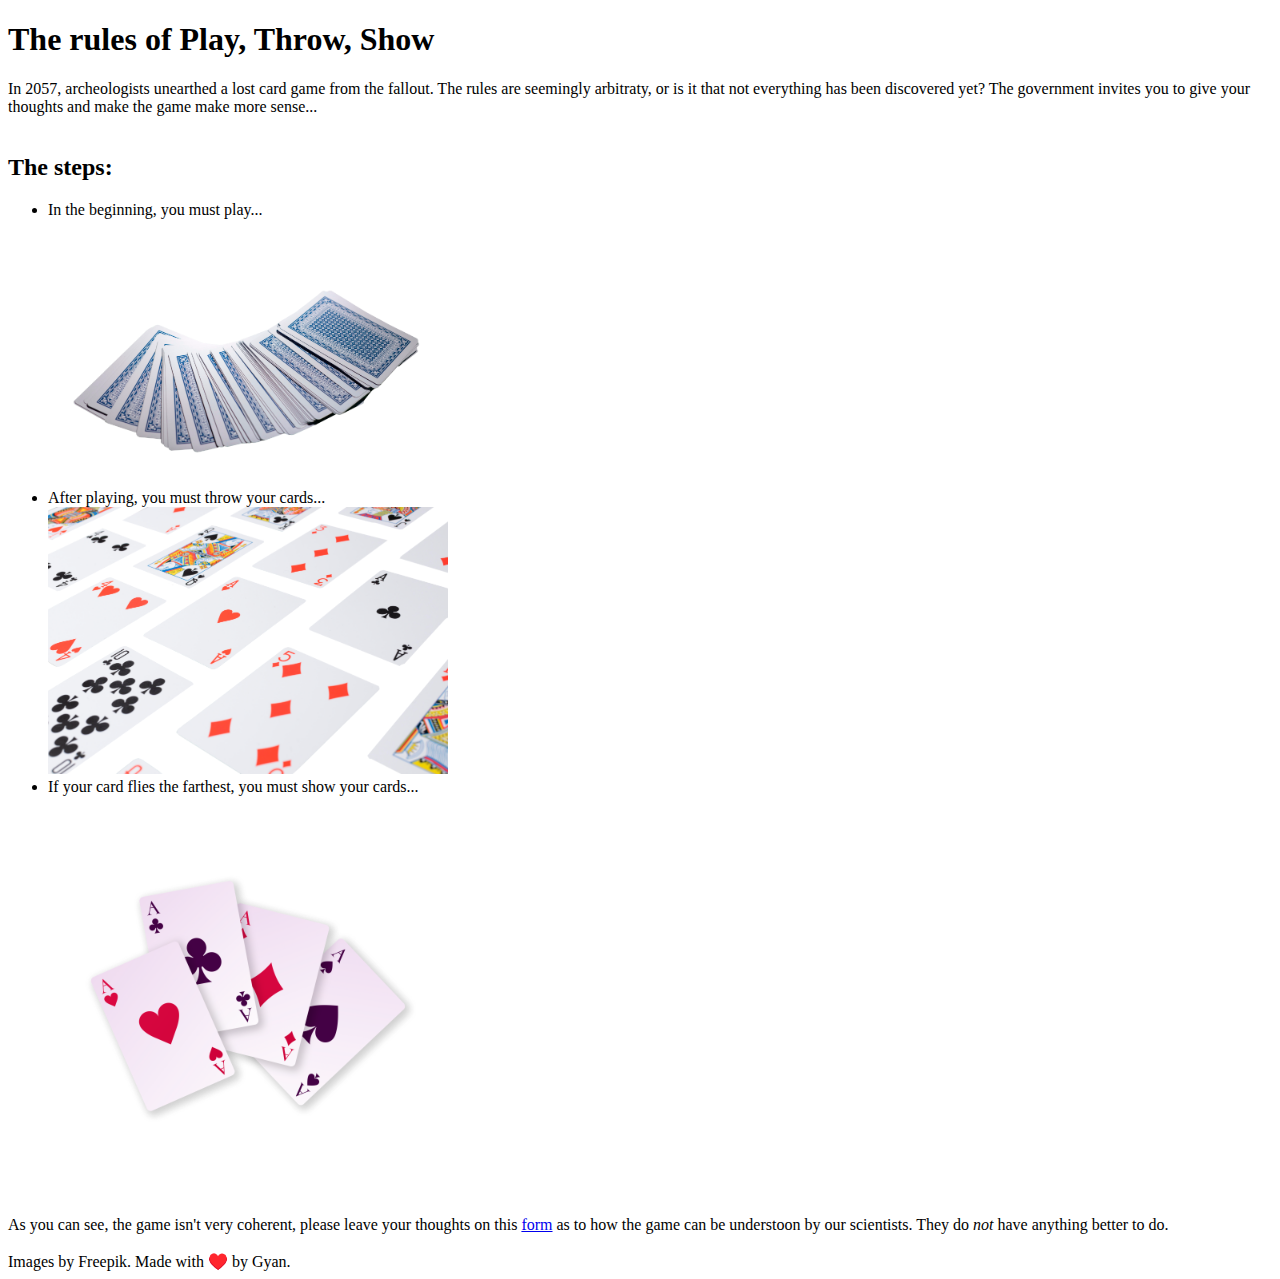
<file: final_project.html>
<!DOCTYPE html>
<html lang="en">
<head>
    <meta charset="UTF-8">
    <meta name="viewport" content="width=device-width, initial-scale=1.0">
    <title>Rules of Play Throw Show</title>
    <link rel = "icon" type = "image/png" href = "images/favicon.png">
</head>
<body>
    <header><h1>The rules of Play, Throw, Show</h1></header>
    <main>
        <article>
            In 2057, archeologists unearthed a lost card game from the fallout. The rules are seemingly arbitraty, or is it that not everything has been discovered yet? The government invites you to give your thoughts and make the game make more sense...
        </article>
        <br>
        <h2>The steps:</h2>
        <ul>
            <li>In the beginning, you must play... <br><img src = "images/cards_mysterious.png" alt="A standard deck of cards lying face down" width="400px"></li>
            <li>After playing, you must throw your cards... <br> <img src="images/cards_spread_out.png" alt="Cards being thrown away as far as possible" width="400px"></li>
            <li>If your card flies the farthest, you must show your cards... <br> <img src="images/all_aces.png" alt="All four aces in a hand" width="400px"></li>
        </ul>
        <div>
        As you can see, the game isn't very coherent, please leave your thoughts on this <a href="https://forms.office.com/r/Ec2VNCXtVd" target="_blank" title="microsoft form">form</a> as to how the game can be understoon by our scientists. They do <i>not</i> have anything better to do.
        </div>
    </main>
    <br>
    <footer>Images by Freepik. Made with ♥️ by Gyan.</footer>
</body>
</html>
</file>
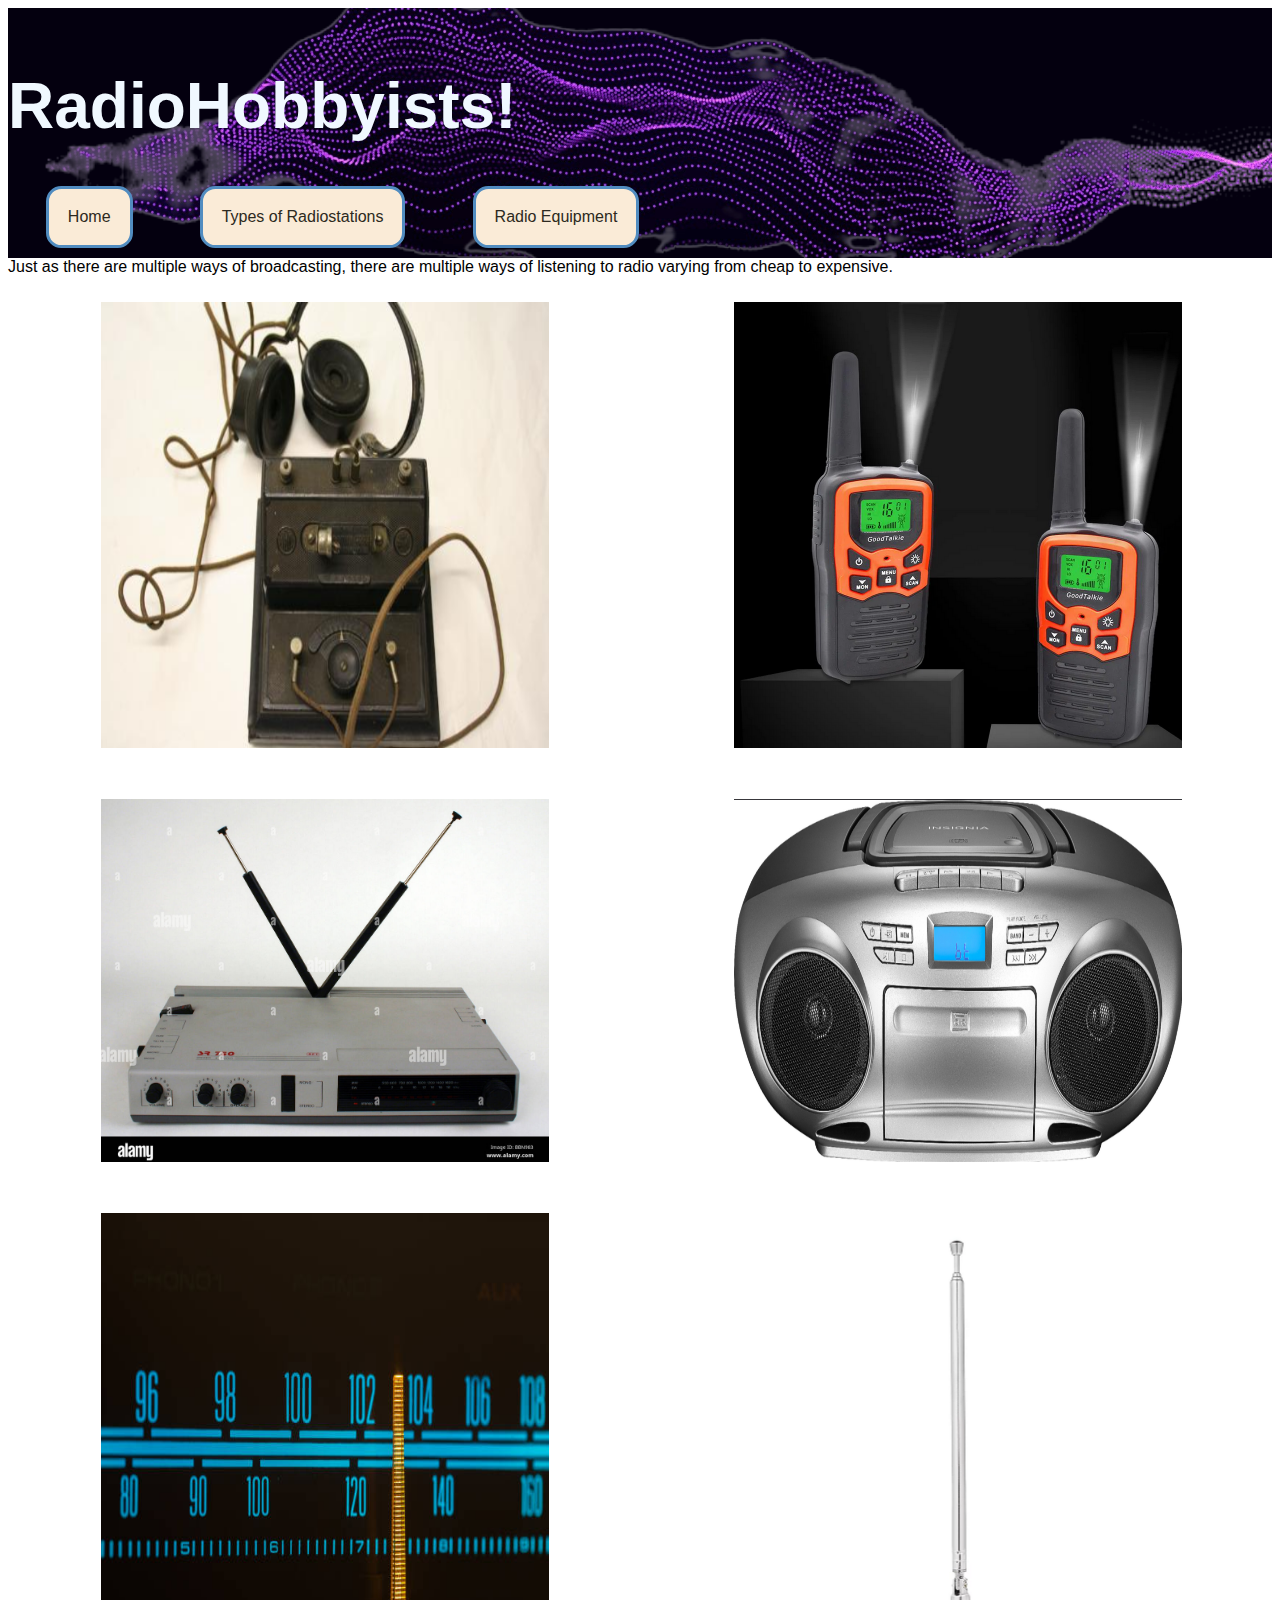
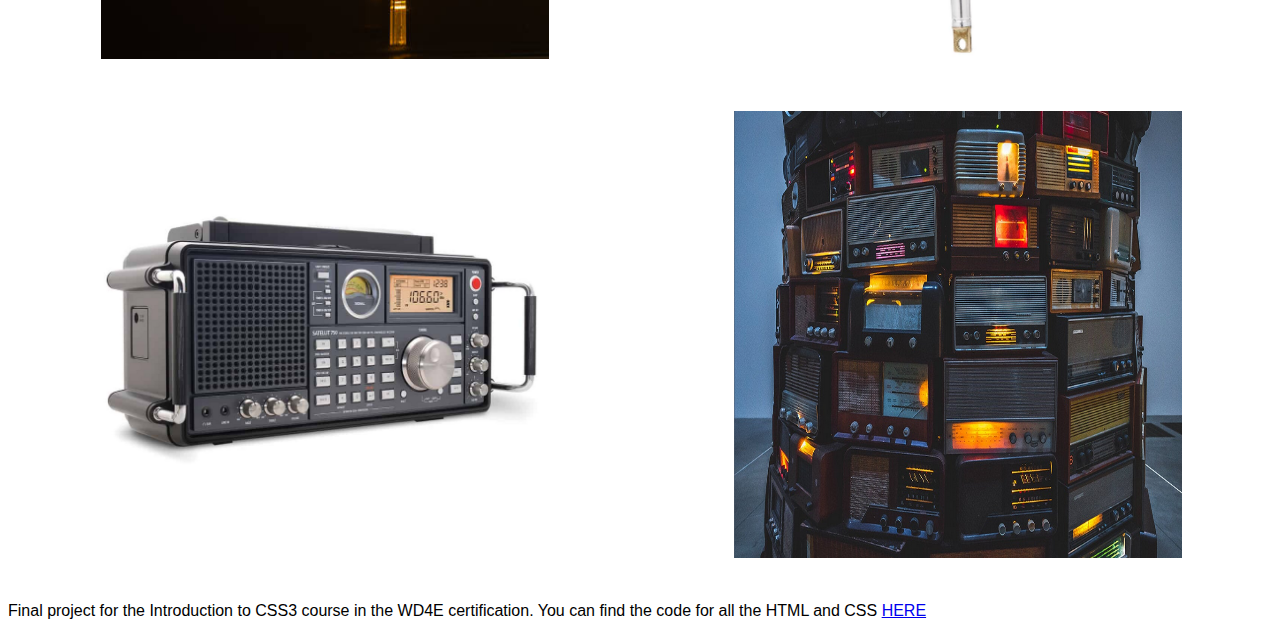
<file: radio_equipment.html>
<!DOCTYPE html>
<html lang="en">
<head>
    <meta charset="UTF-8">
    <meta name="viewport" content="width=
    , initial-scale=1.0">
    <title>Document</title>
    <link rel="stylesheet" href="css/style.css">
</head>
<body>
    <header>
        <a href="#skip_main" id="skip_to_main">Skip to main content</a>
        <h1>RadioHobbyists!</h1>
        <nav>
            <div><a href="index.html">Home</a></div>
            <div><a href="types_of_radiostations.html
                ">Types of Radiostations</a></div>
            <div><a href="radio_equipment.html">Radio Equipment</a></div>
        </nav>
    </header>
    <main id="skip_main">
        Just as there are multiple ways of broadcasting, there are multiple ways of listening to radio varying from cheap to expensive.

        <section>
                <div class="re_section">
                 <img src="images/radio_equipment/crystal_radio_set.png" alt="A D.I.Y. crystal radio">
            
                 <img src="images/radio_equipment/walkte_talkie.png" alt="A pair of walkie talkies">

                <img src="images/radio_equipment/medium_size_radio_set.png" alt="a medium sized professional radio set">

                <img src="images/radio_equipment/2001_radio_set.png" alt="A nostalgic looking radio">

                <img src="images/radio_equipment/radio_dial.jpg" alt="The dial of a radio">

                <img src="images/radio_equipment/antenna.png" alt="The antenna of a radio">

                <img src="images/radio_equipment/sw_radio_set.png" alt="a professional shortwave radio">

                <img src="images/radio_equipment/radios_piled_up.png" alt="a ton of radios of different kinds piles up">
                </div>
        </section>
    </main>
    <footer> <br>Final project for the Introduction to CSS3 course in the WD4E certification. You can find the code for all the HTML and CSS <a href="https://github.com/gyan-anchan/wd4e_gyananchan/tree/Course2CSS">HERE</a></footer>
</body>
</html>
</file>
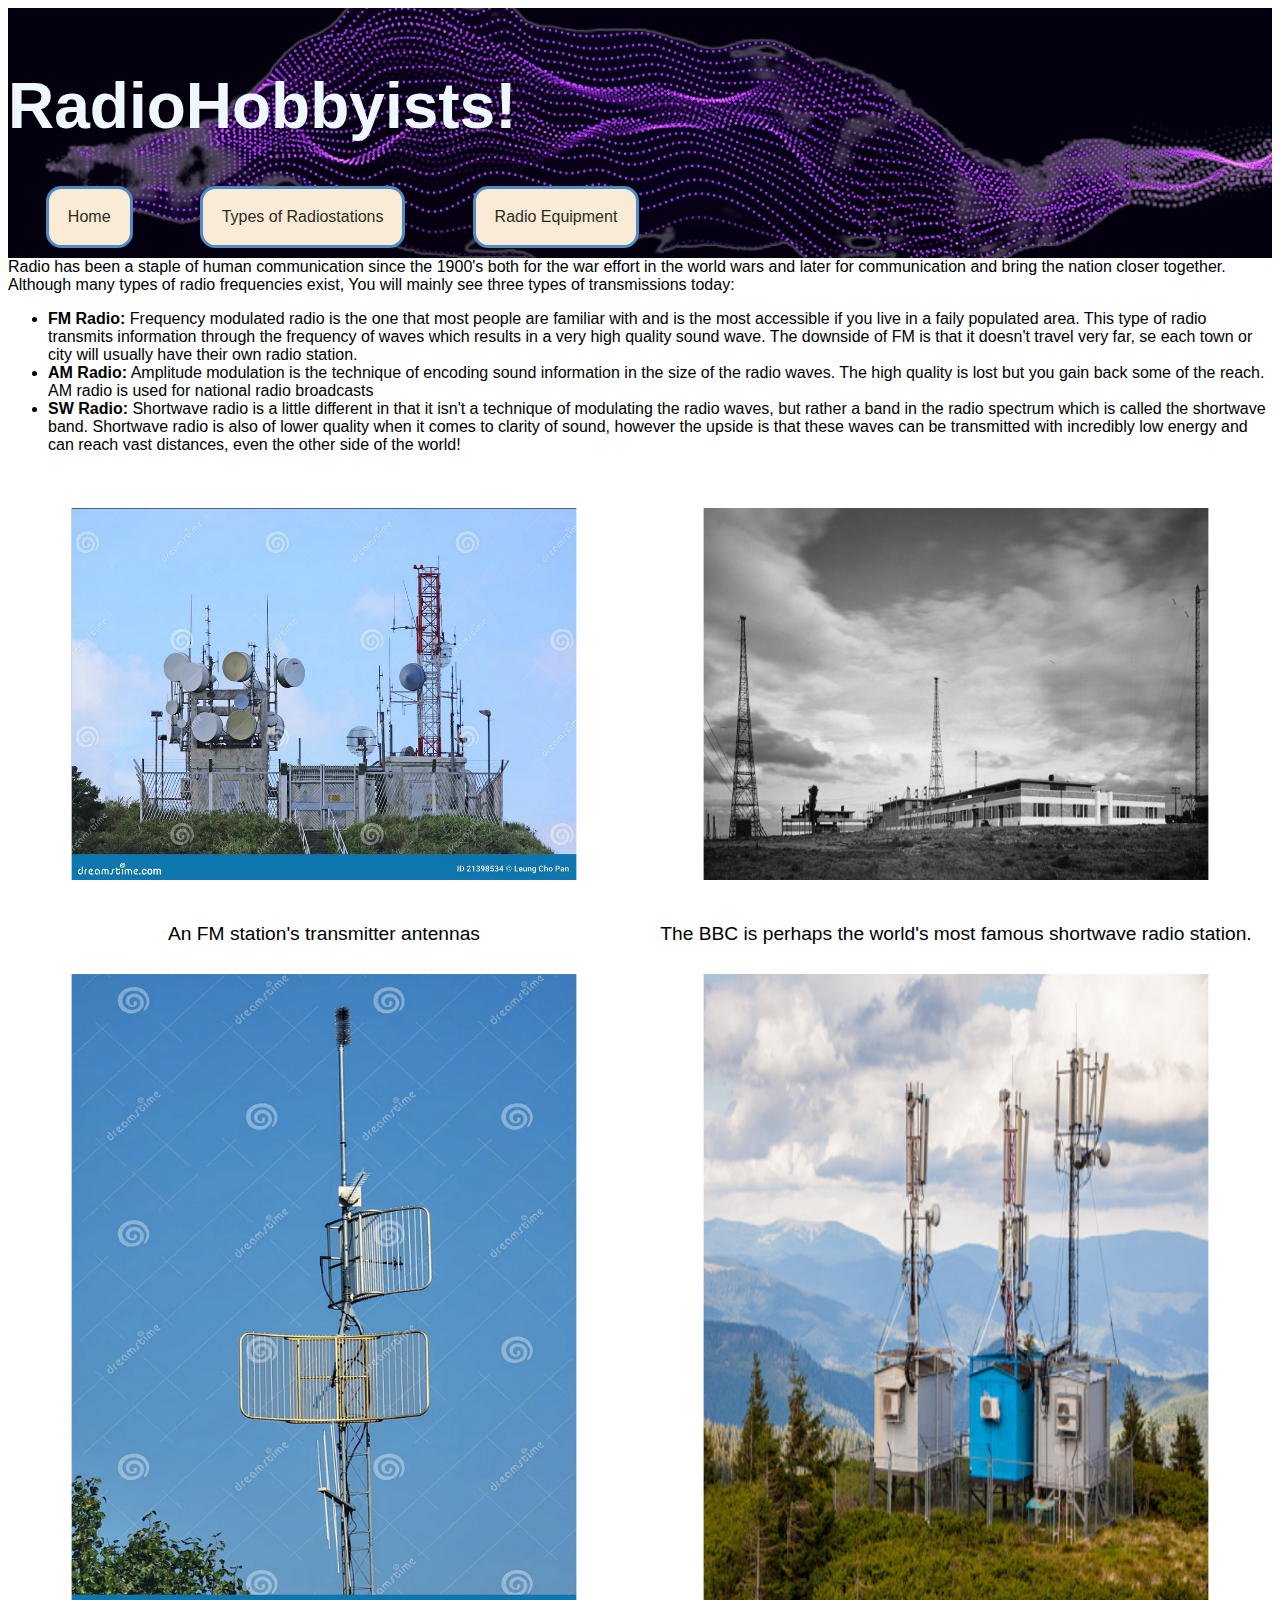
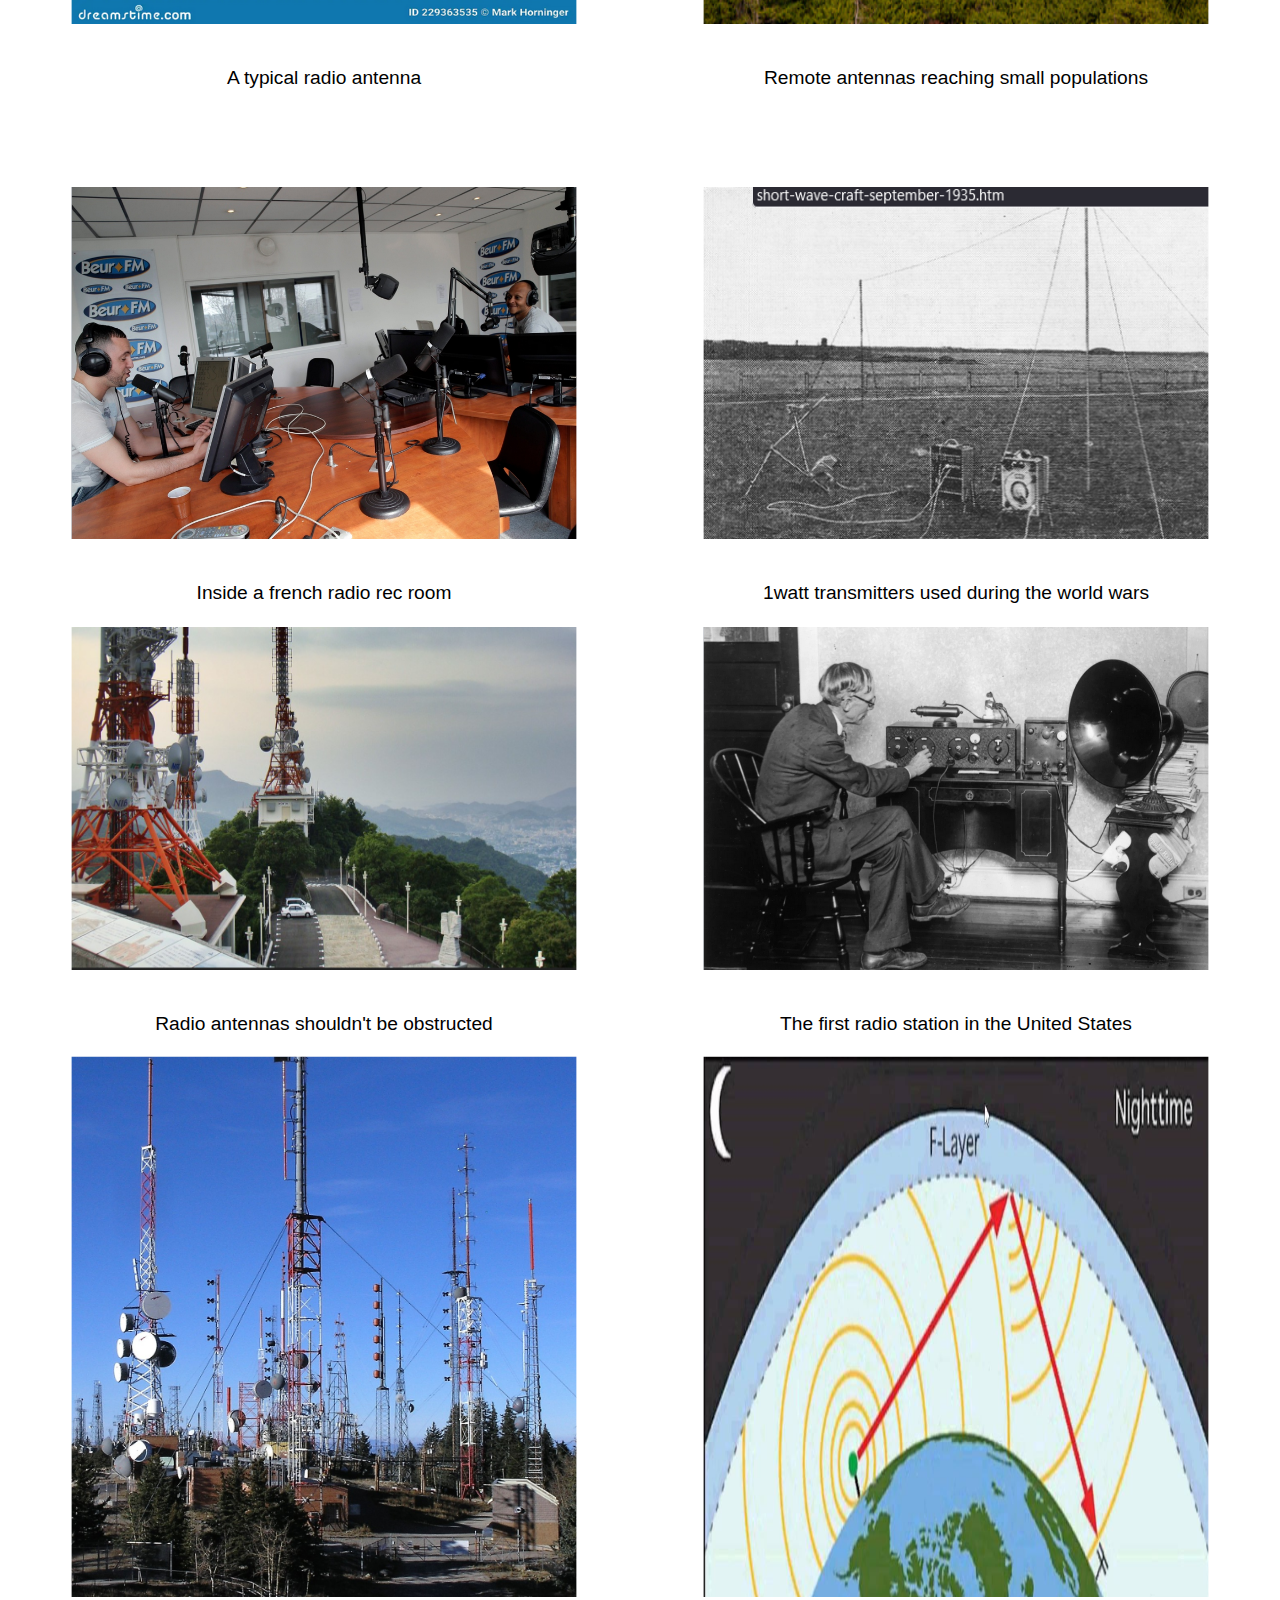
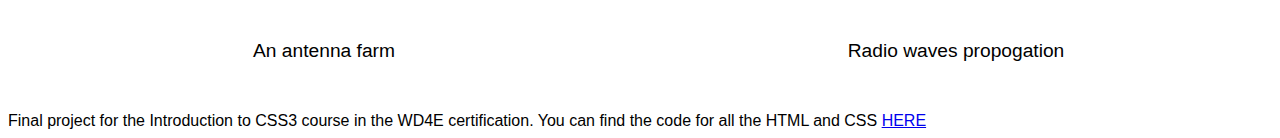
<file: types_of_radiostations.html>
<!DOCTYPE html>
<html lang="en">
<head>
    <meta charset="UTF-8">
    <meta name="viewport" content="width=, initial-scale=1.0">
    <title>Document</title>
    <link rel="stylesheet" href="css/style.css">
</head>
<body>
    <header>
        <a href="#skip_main" id="skip_to_main">Skip to main content</a>
        <h1>RadioHobbyists!</h1>
        <nav>
            <div><a href="index.html">Home</a></div>
            <div><a href="types_of_radiostations.html
                ">Types of Radiostations</a></div>
            <div><a href="radio_equipment.html">Radio Equipment</a></div>
        </nav>
    </header>
    <main id="skip_main">
        Radio has been a staple of human communication since the 1900's both for the war effort in the world wars and later for communication and bring the nation closer together. Although many types of radio frequencies exist, You will mainly see three types of transmissions today:
        <ul>
            <li><b>FM Radio:</b> Frequency modulated radio is the one that most people are familiar with and is the most accessible if you live in a faily populated area. This type of radio transmits information through the frequency of waves which results in a very high quality sound wave. The downside of FM is that it doesn't travel very far, se each town or city will usually have their own radio station.</li>
            <li><b>AM Radio:</b> Amplitude modulation is the technique of encoding sound information in the size of the radio waves. The high quality is lost but you gain back some of the reach. AM radio is used for national radio broadcasts</li>
            <li><b>SW Radio:</b> Shortwave radio is a little different in that it isn't a technique of modulating the radio waves, but rather a band in the radio spectrum which is called the shortwave band. Shortwave radio is also of lower quality when it comes to clarity of sound, however the upside is that these waves can be transmitted with incredibly low energy and can reach vast distances, even the other side of the world!</li>
        </ul>
        <section>
        <div class="images_display">
            <img src="images/types_of_radiostations/fm_many_antennas.png" alt="fm station transmitter antennas">
            <div class="text_description">An FM station's transmitter antennas</div>
        </div>
        <div class="images_display">
            <img src="images/types_of_radiostations/bbc_radio_station.png" alt="British Broadcasting Company's Radio Station">
            <div>The BBC is perhaps the world's most famous shortwave radio station.</div>
        </div>
        <div class="images_display">
            <img src="images/types_of_radiostations/fm_single_antenna.png" alt="Typical radio antenna">
            <div>A typical radio antenna</div>
        </div>
        <div class="images_display">
            <img src="images/types_of_radiostations/remote_radiostation.png" alt="antennas mounted in a mountanous region">
            <div>Remote antennas reaching small populations</div>
        </div>
        <div class="images_display">
            <img src="images/types_of_radiostations/french_station_inside.png" alt="a radio recording room">
            <div>Inside a french radio rec room</div>
        </div>
        <div class="images_display">
            <img src="images/types_of_radiostations/germany_1watt_transmitters.png" alt="Soldiers setting a radio in the world war">
            <div>1watt transmitters used during the world wars</div>
        </div>
        <div class="images_display">
            <img src="images/types_of_radiostations/nagasaki_radiostation.png" alt="antennas placed in a wide open area">
            <div>Radio antennas shouldn't be obstructed</div>
        </div>
        <div class="images_display">
            <img src="images/types_of_radiostations/usa_first_radiostation.png" alt="A man operating an old radio">
            <div>The first radio station in the United States</div>
        </div>
        <div class="images_display">
            <img src="images/types_of_radiostations/antenna_farm.jpg" alt="A farm of radio antennas">
            <div>An antenna farm</div>
        </div>
        <div class="images_display">
            <img src="images/types_of_radiostations/sw_radio_propogation.png" alt="Radio waves reflecting off the ionosphere and propogating to the far reaches of earth">
            <div>Radio waves propogation</div>
        </div>
    </section>
    </main>
    <footer><br>Final project for the Introduction to CSS3 course in the WD4E certification. You can find the code for all the HTML and CSS <a href="https://github.com/gyan-anchan/wd4e_gyananchan/tree/Course2CSS">HERE</a></footer>
</body>
</html>
</file>
<file: css/style.css>
header{
    background-color: #04000f;
    background-image: url('../images/display_image.png');
    background-size: cover;
    background-position: center;
    height: 250px;
}
header a{
    color: rgb(44, 41, 32);
    font-family: 'Franklin Gothic Medium', 'Arial Narrow', Arial, sans-serif;
    text-decoration: none;
}

#skip_to_main{ /* SKIP TO MAINDISPLAYS WHEN TAB IS PRESSED */
    display: inline ;
    color: rgba(255, 255, 255, 0);  
    left:   0px;
    background-color: #ffffff00;
}

#skip_to_main:focus{
    left: 0;
    color: #04000f;
    background-color: antiquewhite;
    position: static;
}

header div{ /* FLEX IS USED HERE! */
    display: inline-flex;
    flex-direction: row;
    /* align-items: flex-start; */
    flex-wrap: nowrap;
    background-color: antiquewhite;
    height: fit-content;
    margin: 0% 2% 0% 3%; /* Use of the box model */
    padding: 1.5%;
    border-style: solid;
    border-color: rgb(81, 140, 192);
    border-width: 10%;
    border-radius: 1.2vw;
    object-fit: contain;
}

header h1{
    color: aliceblue;
    font-family: 'Franklin Gothic Medium', 'Arial Narrow', Arial, sans-serif;
    font-size: 400%;
}

footer{
    display: block;
}

section .images_display{
    display: block;
    font-size: 1.5vw;
    text-align: center;
}

section .images_display img{ /* BOX MODEL IS USED HERE */
    height: 80%;
    width: 80%;
    transition-duration: 0.3s;
    border-style: double;
    border-width: 0vw;
    border-radius: 1vw;
    padding: 2%; 
    margin: 4%;
}

section .images_display img:hover{
    scale: 110%;
    border-style: double;
    border-width: 1.5vw;
}

section{   /* GRID IS USED HERE */
    display: grid;
    grid-template-columns: repeat(2, 1fr);
}

main{
    font-family: 'Franklin Gothic Medium', 'Arial Narrow', Arial, sans-serif;

}

main section div img{
    width: 35vw;
    margin: 2vw auto;
}

main section .re_section{
    width: 99vw;
    margin: auto;
}

main section .re_section{ /* FLEX IS USED HERE */
    margin: auto;
    display: flex;
    flex-wrap: wrap;
    flex-direction: row;
    justify-content: center;  
}

main section .re_section img:nth-child(2n){
    border-style: dashed;
    border-width: 0vw;
    transition: 0.5s;
}

main section .re_section img:nth-child(2n+1){
    border-style: ridge;
    border-width: 0vw;
    transition: 0.5s;
}

main section .re_section img:nth-child(2n):hover{
    border-style: dashed;
    border-width: 1vw;
}

main section .re_section img:nth-child(2n+1):hover{
    border-style: ridge;
    border-width: 1vw;
    border-color: rgb(230, 135, 81);
}

footer{
    font-family: 'Franklin Gothic Medium', 'Arial Narrow', Arial, sans-serif;
}
</file>
